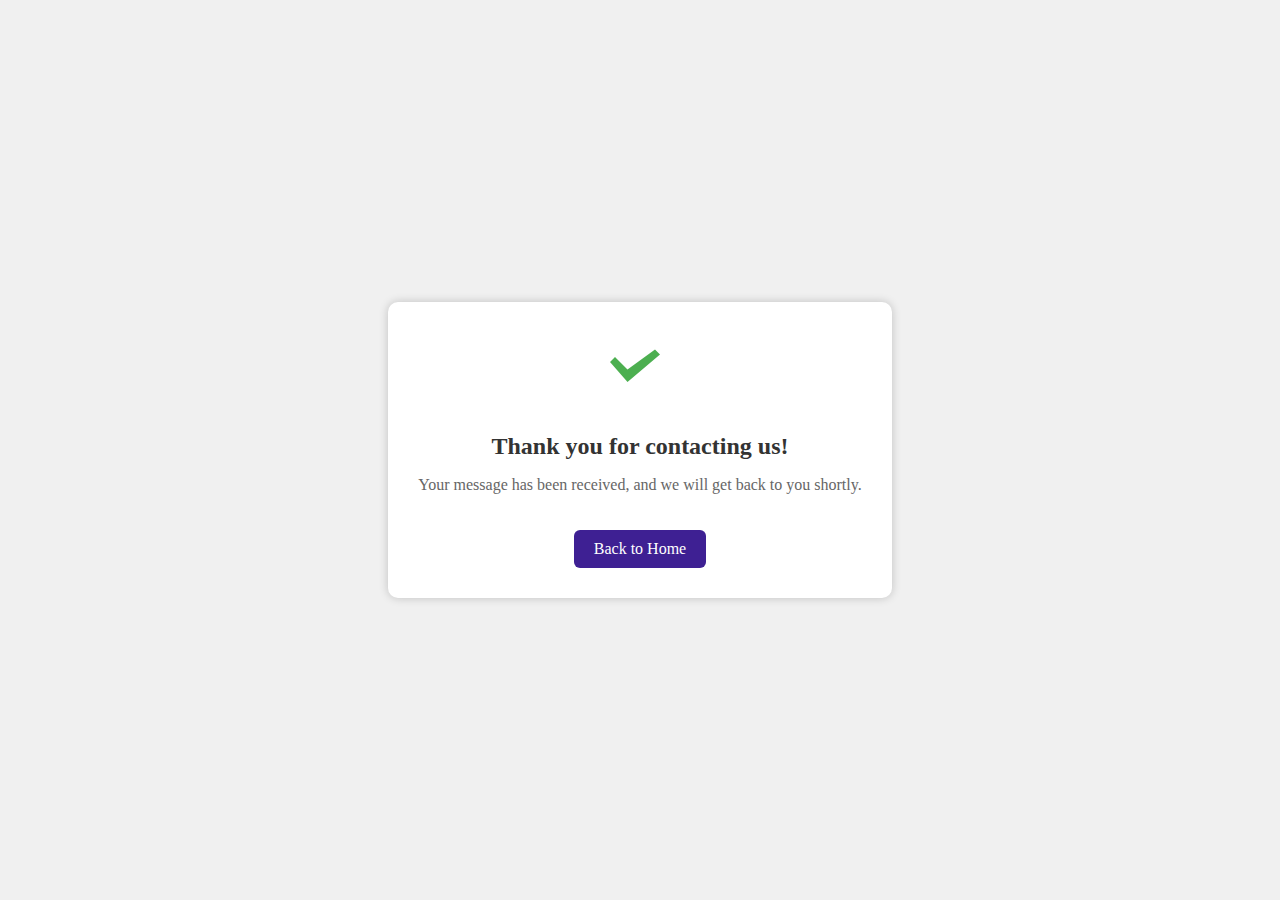
<file: php/thankyou.html>
<!DOCTYPE html>
<html lang="en">
<head>
    <meta charset="UTF-8">
    <title>Thank You</title>
    <link rel="stylesheet" href="thankyou.css">
    <!-- Your other CSS and meta tags go here -->
</head>
<body>
    <div class="container">
        <div class="content">
            <div class="thank-you-box">
                <div class="checkmark">
                    <svg xmlns="http://www.w3.org/2000/svg" width="60" height="60" viewBox="0 0 24 24" fill="#4CAF50">
                        <path d="M0 12l2-2 5 5L18 7l2 2L7 20z" />
                    </svg>
                </div>
                <h1 class="thank-you-text">Thank you for contacting us!</h1>
                <p>Your message has been received, and we will get back to you shortly.</p>
                <a href="https://hashmatic.in/" class="home-button">Back to Home</a>
            </div>
        </div>
    </div>
</body>
</html>
</file>
<file: php/thankyou.css>
/* Reset some default styles */
body, html {
    margin: 0;
    padding: 0;
}

/* Style the container */
.container {
    display: flex;
    justify-content: center;
    align-items: center;
    min-height: 100vh;
    background-color: #f0f0f0; /* Background color for the entire page */
}

/* Style the content */
.content {
    text-align: center;
    padding: 20px;
}

/* Style the thank you box */
.thank-you-box {
    background-color: #fff;
    border-radius: 10px;
    padding: 30px;
    box-shadow: 0px 0px 10px rgba(0, 0, 0, 0.2);
}

/* Style the checkmark icon */
.checkmark svg {
    width: 60px;
    height: 60px;
    fill: #4CAF50; /* Green color for the checkmark */
    margin-bottom: 20px;
}

/* Style the thank you text */
.thank-you-text {
    font-size: 24px;
    color: #333;
    margin-bottom: 10px;
}

/* Style the paragraph text */
.thank-you-box p {
    font-size: 16px;
    color: #666;
}

/* Style the home button */
.home-button {
    display: inline-block;
    margin-top: 20px;
    padding: 10px 20px;
    background-color: #3e2093; /* Button background color */
    color: #fff; /* Button text color */
    text-decoration: none;
    border-radius: 6px;
    font-size: 16px;
    transition: background-color 0.3s ease;
}

/* Hover effect for the home button */
.home-button:hover {
    background-color: #5029bc; /* Darker background color on hover */
}
</file>
